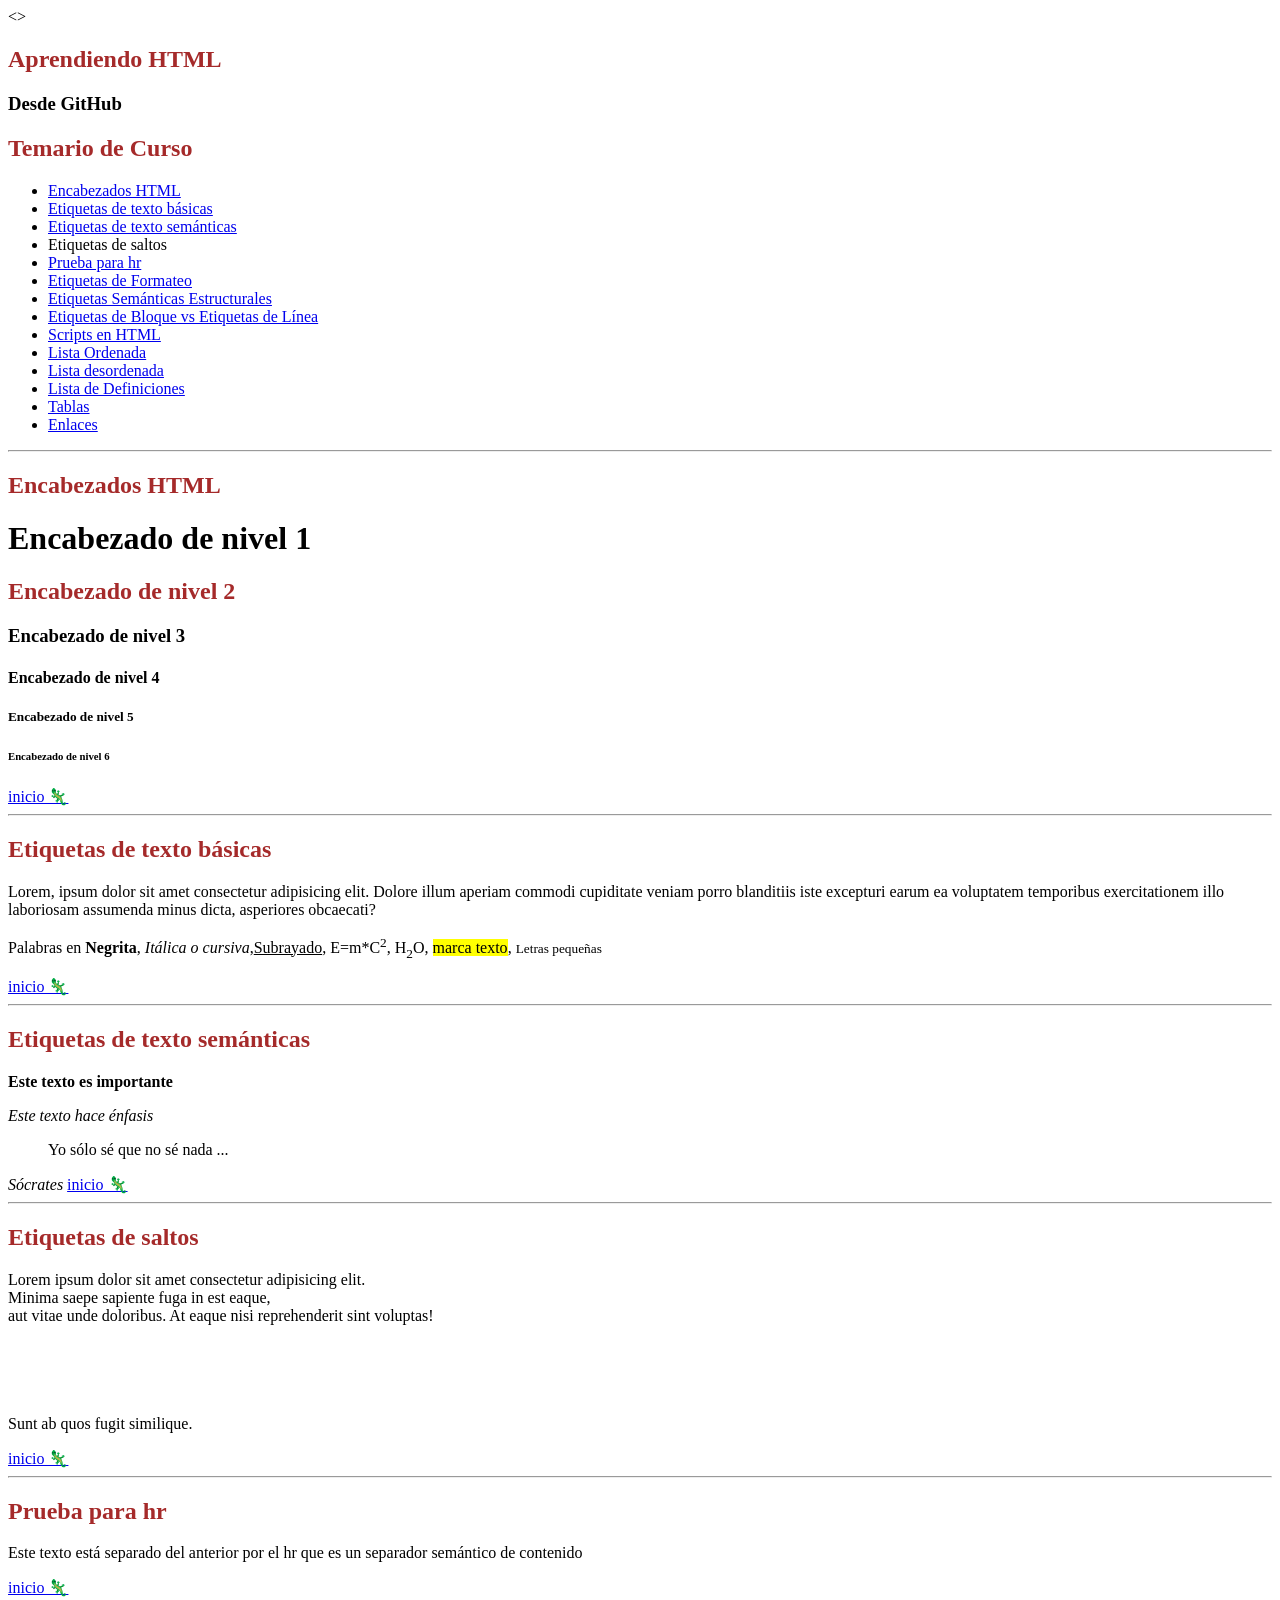
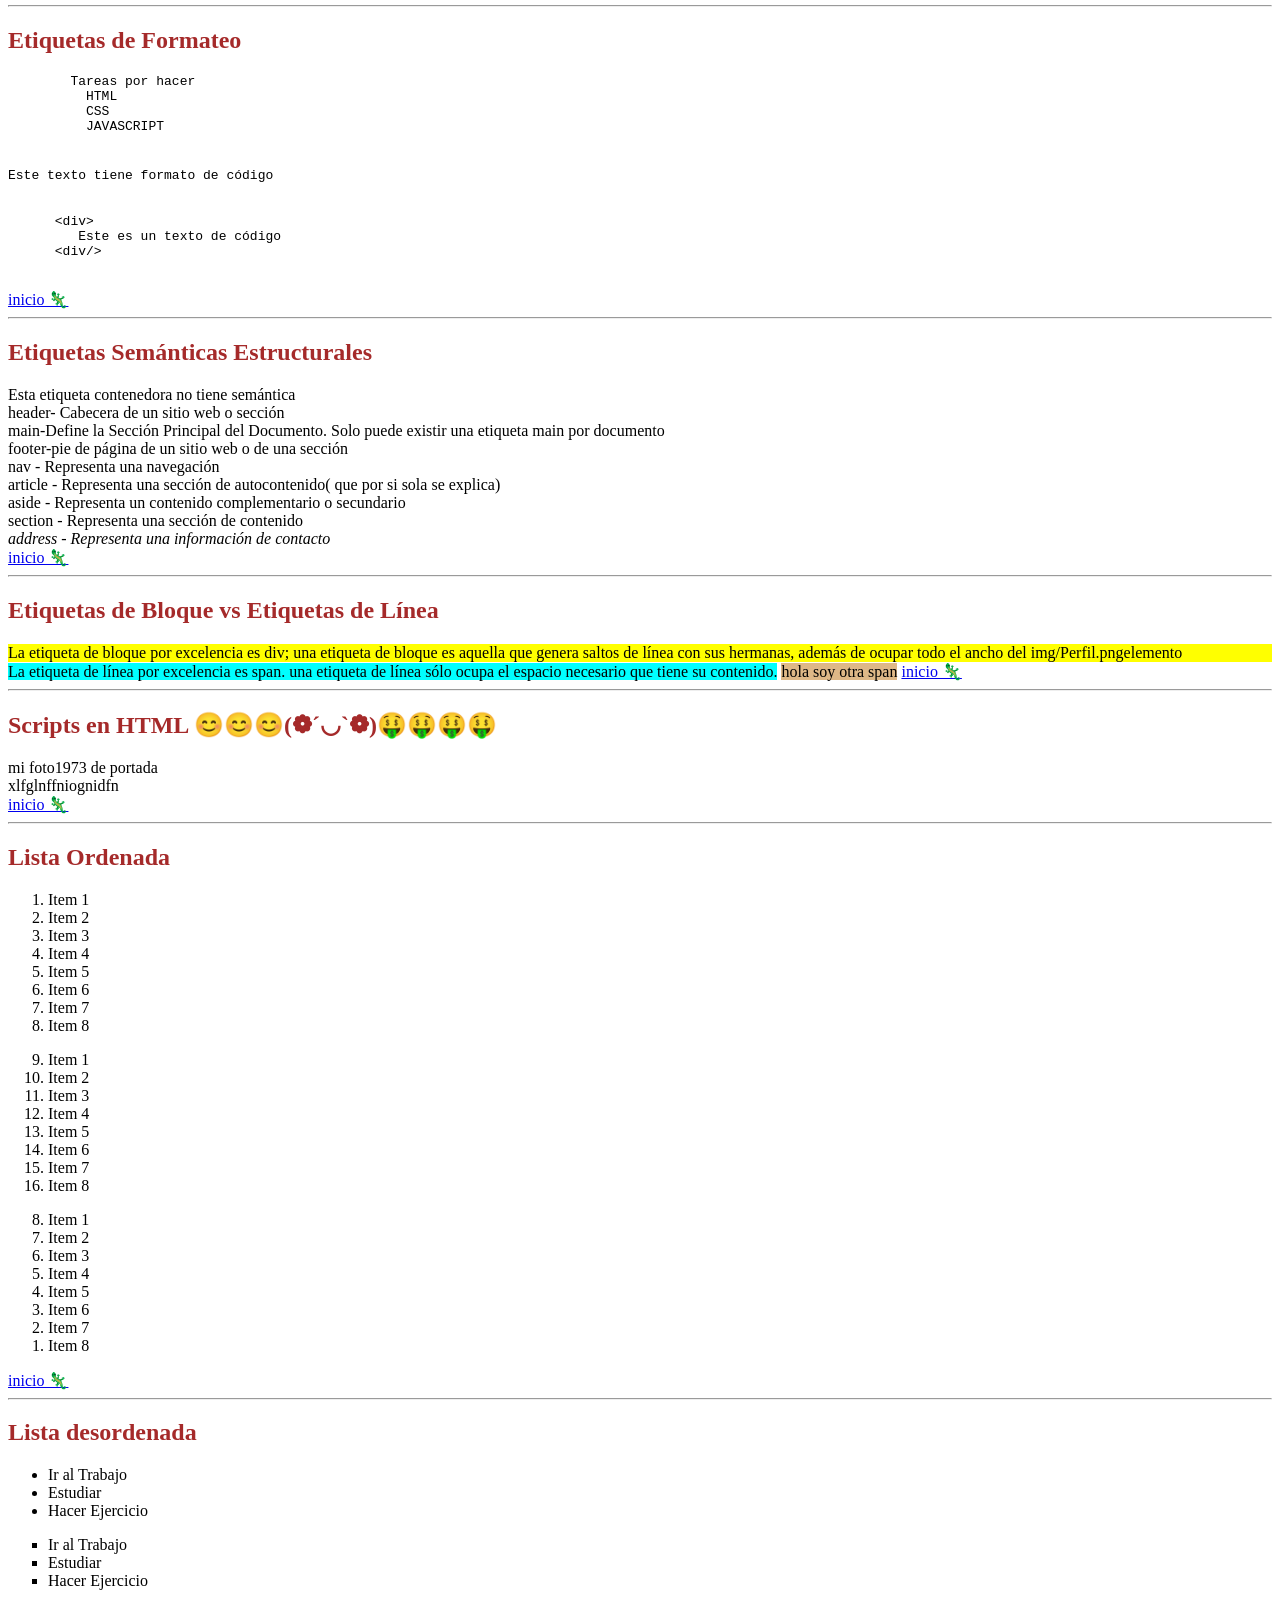
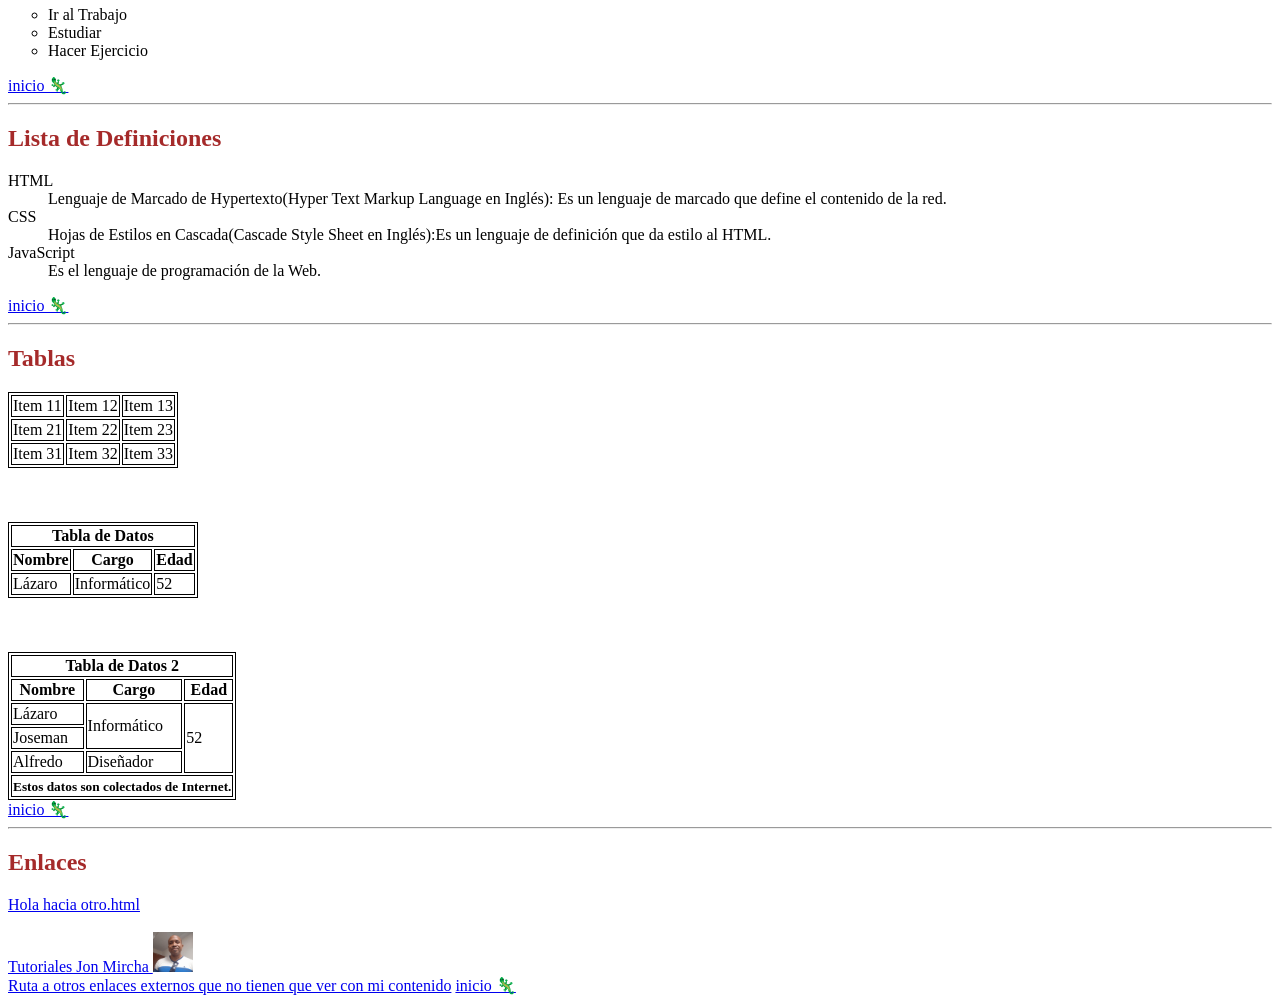
<file: index.html>
<!doctype html>
<html lang="es-CU">

<head>
  <meta charset="UTF-8" />
  <meta name="viewport" content="width=device-width, initial-scale=1.0" />
  <meta name="description" content="En esta página estamos aprendiendo HTML" />
  <!-- No más de 165 caractéres. -->
  <style>
    h2 {
      color: brown;
    }
  </style>
  <link rel="stylesheet" href="style.css">
  <title>Aprendiendo HTML</title>
</head>

<>
  <h2>Aprendiendo HTML</h2>
  <h3>Desde GitHub</h3>
  <!-- joshduck.com/periodic-table.html -->
  <!-- Listas de sitios de referencia de HTML -->
  <!-- https://www.w3.org/html/
https://html.spec.whatwg.org/
https://www.w3.org/blog/news/archives/7753
https://developer.mozilla.org/es/docs/Web/HTML
https://htmlreference.io/
 -->
  <!-- periodic table html tags. Ir a este sitio y bajar la tabla periódica de las etiquetas -->
  <h2 id="inicio">Temario de Curso</h2>
  <ul>
    <li><a href="index.html#uno">Encabezados HTML</a></li>
    <li><a href="index.html#dos">Etiquetas de texto básicas</a></li>
    <li><a href="index.html#tres">Etiquetas de texto semánticas</a></li>
    <li><a href="index.html#cuatro"></a>Etiquetas de saltos</li>
    <li><a href="index.html#cinco">Prueba para hr</a></li>
    <li><a href="index.html#seis">Etiquetas de Formateo</a></li>
    <li><a href="index.html#siete">Etiquetas Semánticas Estructurales</a></li>
    <li><a href="index.html#ocho">Etiquetas de Bloque vs Etiquetas de Línea</a></li>
    <li><a href="index.html#nueve">Scripts en HTML</a></li>
    <li><a href="index.html#diez">Lista Ordenada</a></li>
    <li><a href="index.html#once">Lista desordenada</a></li>
    <li><a href="index.html#doce">Lista de Definiciones</a></li>
    <li><a href="index.html#trece">Tablas</a></li>
    <li><a href="index.html#catorce">Enlaces</a></li>
  </ul>
  <hr />
  <h2 id="uno">Encabezados HTML</h2>
  <!-- h$*6{Encabezado de nivel $} -->
  <h1>Encabezado de nivel 1</h1>
  <h2>Encabezado de nivel 2</h2>
  <h3>Encabezado de nivel 3</h3>
  <h4>Encabezado de nivel 4</h4>
  <h5>Encabezado de nivel 5</h5>
  <h6>Encabezado de nivel 6</h6>

  <!-- prueba con stash -->
  <!-- prueba con diff -->
  <a href="index.html#inicio">inicio 🦎</a>
  <hr />
  <h2 id="dos">Etiquetas de texto básicas</h2>
  <p>
    Lorem, ipsum dolor sit amet consectetur adipisicing elit. Dolore illum
    aperiam commodi cupiditate veniam porro blanditiis iste excepturi earum ea
    voluptatem temporibus exercitationem illo laboriosam assumenda minus
    dicta, asperiores obcaecati?
  </p>
  <p>
    Palabras en <b>Negrita</b>, <i>Itálica o cursiva</i>,<u>Subrayado</u>,
    E=m*C<sup>2</sup>, H<sub>2</sub>O, <mark>marca texto</mark>,
    <small>Letras pequeñas</small>
  </p>
  <a href="index.html#inicio">inicio 🦎</a>
  <hr />
  <h2 id="tres">Etiquetas de texto semánticas</h2>
  <p><strong>Este texto es importante</strong></p>
  <p><em>Este texto hace énfasis</em></p>

  <blockquote>Yo sólo sé que no sé nada ...</blockquote>
  <cite>Sócrates</cite>
  <a href="index.html#inicio">inicio 🦎</a>
  <hr />
  <h2 id="cuatro">Etiquetas de saltos</h2>
  <!-- <br>  Esta es una etiqueta de salto de línea -->
  <p>
    Lorem ipsum dolor sit amet consectetur adipisicing elit. <br />
    Minima saepe sapiente fuga in est eaque,<br />
    aut vitae unde doloribus. At eaque nisi reprehenderit sint voluptas!
    <br /><br /><br /><br /><br /><br />Sunt ab quos fugit similique.
  </p>
  <!-- <hr> Esta es una etiqueta de salto semántico de contenido -->
  <a href="index.html#inicio">inicio 🦎</a>

  <hr />
  <h2 id="cinco">Prueba para hr</h2>
  <p>
    Este texto está separado del anterior por el hr que es un separador
    semántico de contenido
  </p>
  <a href="index.html#inicio">inicio 🦎</a>
  <hr />
  <h2 id="seis">Etiquetas de Formateo</h2>
  <!-- Etiqueta de pre formato (pre)-->
  <p>
  <pre>
        Tareas por hacer
          HTML 
          CSS 
          JAVASCRIPT
      </pre>
  </p>
  <!-- La etiqueta <code> le da formato de código al texto -->
  <p><code>Este texto tiene formato de código</code></p>
  <!-- Ejemplo de formato con las etiquetas <pre> y <code>, siendo utilizadas para
  escribir un codigo indentado -->
  <p>

  <pre><code>
      &lt;div&gt;   
         Este es un texto de código
      &lt;div/&gt;
    </code></pre>
  </p>
  <a href="index.html#inicio">inicio 🦎</a>
  <hr>
  <h2 id="siete">Etiquetas Semánticas Estructurales</h2>
  <div>Esta etiqueta contenedora no tiene semántica</div>
  <header> header- Cabecera de un sitio web o sección</header>
  <main>main-Define la Sección Principal del Documento. Solo puede existir una etiqueta main por documento</main>
  <footer>footer-pie de página de un sitio web o de una sección</footer>
  <nav>nav - Representa una navegación</nav>
  <article> article - Representa una sección de autocontenido( que por si sola se explica)</article>
  <aside> aside - Representa un contenido complementario o secundario</aside>
  <section>section - Representa una sección de contenido</section>
  <address>address - Representa una información de contacto</address>
  <a href="index.html#inicio">inicio 🦎</a>
  <hr>
  <h2 id="ocho">Etiquetas de Bloque vs Etiquetas de Línea</h2>
  <div style="background-color: yellow;">La etiqueta de bloque por excelencia es div; una etiqueta de bloque es aquella
    que genera saltos de línea con sus hermanas, además de ocupar todo el ancho del img/Perfil.pngelemento</div>
  <span style="background-color: aqua;">La etiqueta de línea por excelencia es span. una etiqueta de línea sólo ocupa
    el espacio necesario que tiene su contenido.</span>
  <span style="background-color: burlywood;">hola soy otra span</span>
  <a href="index.html#inicio">inicio 🦎</a>
  <hr>
  <h2 id="nueve">Scripts en HTML 😊😊😊(❁´◡`❁)🤑🤑🤑🤑</h2>

  <!-- <img src="img/Perfil.png" alt="mis fotos de portada" width="320" height="320"> -->
  <figcaption>mi foto1973 de portada</figcaption>
  <div>xlfglnffniognidfn</div>
  <a href="index.html#inicio">inicio 🦎</a>
  <hr>
  <h2 id="diez">Lista Ordenada</h2>
  <ol type="1">
    <li>Item 1</li>
    <li>Item 2</li>
    <li>Item 3</li>
    <li>Item 4</li>
    <li>Item 5</li>
    <li>Item 6</li>
    <li>Item 7</li>
    <li>Item 8</li>
  </ol>

  <ol type="1" start="9">
    <li>Item 1</li>
    <li>Item 2</li>
    <li>Item 3</li>
    <li>Item 4</li>
    <li>Item 5</li>
    <li>Item 6</li>
    <li>Item 7</li>
    <li>Item 8</li>
  </ol>
  <!-- Los números, al aplicar reversed, se ordenan inversamente  -->
  <!-- reversed es un atributo booleano -->
  <ol type="1" reversed>
    <li>Item 1</li>
    <li>Item 2</li>
    <li>Item 3</li>
    <li>Item 4</li>
    <li>Item 5</li>
    <li>Item 6</li>
    <li>Item 7</li>
    <li>Item 8</li>
  </ol>
  <a href="index.html#inicio">inicio 🦎</a>
  <hr>
  <h2 id="once">Lista desordenada</h2>
  <ul>
    <li>Ir al Trabajo</li>
    <li>Estudiar</li>
    <li>Hacer Ejercicio</li>
  </ul>
  <ul type="square">
    <li>Ir al Trabajo</li>
    <li>Estudiar</li>
    <li>Hacer Ejercicio</li>
  </ul>
  <ul type="circle">
    <li>Ir al Trabajo</li>
    <li>Estudiar</li>
    <li>Hacer Ejercicio</li>
  </ul>
  <a href="index.html#inicio">inicio 🦎</a>
  <hr>
  <h2 id="doce">Lista de Definiciones</h2>
  <dl>
    <dt>HTML</dt>
    <dd>Lenguaje de Marcado de Hypertexto(Hyper Text Markup Language en Inglés):
      Es un lenguaje de marcado que define el contenido de la red.
    </dd>
    <dt>CSS</dt>
    <dd>Hojas de Estilos en Cascada(Cascade Style Sheet en Inglés):Es un lenguaje de definición que da estilo al HTML.
    </dd>
    <dt>JavaScript</dt>
    <dd>Es el lenguaje de programación de la Web.</dd>
  </dl>
  <a href="index.html#inicio">inicio 🦎</a>
  <hr>

  <h2 id="trece">Tablas</h2>
  <table>
    <tr>
      <td>Item 11</td>
      <td>Item 12</td>
      <td>Item 13</td>
    </tr>
    <tr>
      <td>Item 21</td>
      <td>Item 22</td>
      <td>Item 23</td>
    </tr>
    <tr>
      <td>Item 31</td>
      <td>Item 32</td>
      <td>Item 33</td>
    </tr>
  </table>
  <br><br><br>
  <table>
    <thead>
      <tr>
        <th colspan="3">Tabla de Datos </th>
      </tr>
      <tr>
        <th>Nombre</th>
        <th>Cargo</th>
        <th>Edad</th>
      </tr>
    </thead>
    <tbody>
      <tr>
        <td>Lázaro</td>
        <td>Informático</td>
        <td>52</td>
      </tr>
    </tbody>
    <tfoot></tfoot>
  </table>
  <br><br><br>
  <table>
    <thead>
      <tr>
        <th colspan="3">Tabla de Datos 2 </th>
      </tr>
      <tr>
        <th>Nombre</th>
        <th>Cargo</th>
        <th>Edad</th>
      </tr>
    </thead>
    <tbody>
      <tr>
        <td>Lázaro</td>
        <td rowspan="2">Informático</td>
        <td rowspan="3">52</td>
      </tr>
      <tr>
        <td>Joseman</td>


      </tr>
      <tr>
        <td>Alfredo</td>
        <td>Diseñador</td>

      </tr>
    </tbody>
    <tfoot>
      <tr>
        <th colspan="3"> <small>Estos datos son colectados de Internet.</small></th>
      </tr>
    </tfoot>
  </table>
  <a href="index.html#inicio">inicio 🦎</a>
  <hr>
  <h2 id="catorce">Enlaces </h2>
  <a href="otro.html">Hola hacia otro.html</a><br><br>
  <!-- Con el enlace externo, para abrir el enlace en una nueva página
en blanco utilizar  target="_blank"-->
  <a href="https://jonmircha.com" target="_blank">Tutoriales Jon Mircha
    <img src="img/Perfil.png" alt="Tutoriales Jon Mircha " width="40" height="40">
  </a>
  <br>
  <!-- El rel=nofollow sirve para sugerir a los bots encargados de revisar el código 
 que no sigan ese enlace por no constituir parte de mi tema en la página,u otras razones por las que me interesa que no sigan a ese sitio. -->
  <a href="https://cualquiera.com" target="_blank" rel="nofollow">Ruta a otros enlaces externos que no tienen que ver
    con
    mi contenido</a>
  <a href="index.html#inicio">inicio 🦎</a>

  </body>

</html>
</file>
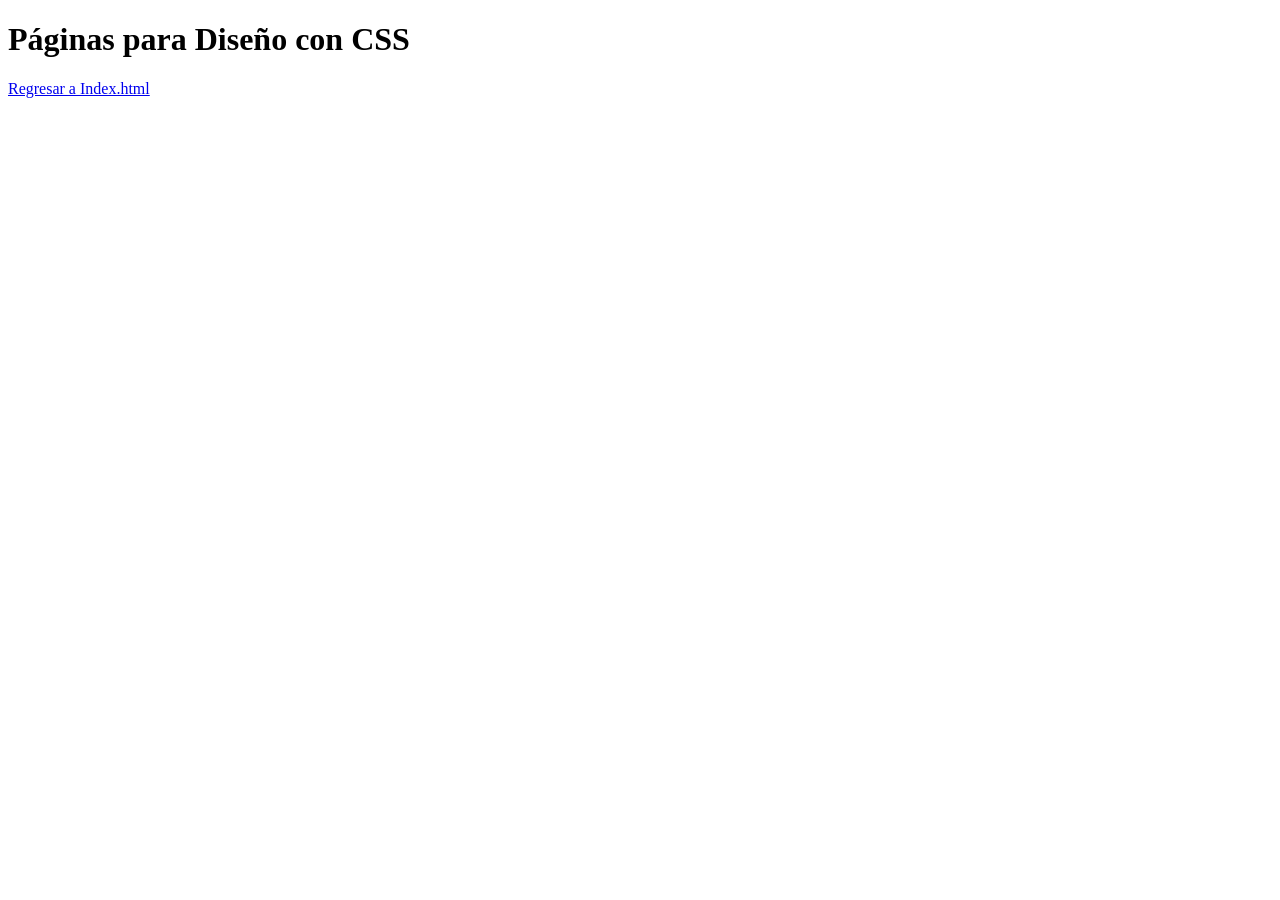
<file: otro.html>
<!DOCTYPE html>
<html lang="en">

<head>
  <meta charset="UTF-8">
  <meta name="viewport" content="width=device-width, initial-scale=1.0">
  <title>Página para Diseño</title>
</head>

<body>
  <h1>Páginas para Diseño con CSS</h1>
  <a href="index.html">Regresar a Index.html</a>
</body>

</html>
</file>
<file: style.css>
html {
  box-sizing: border-box;
}
table,
tr,
td,
th,
thead,
tbody,
tfoot {
  border: thin solid black;
}
</file>
